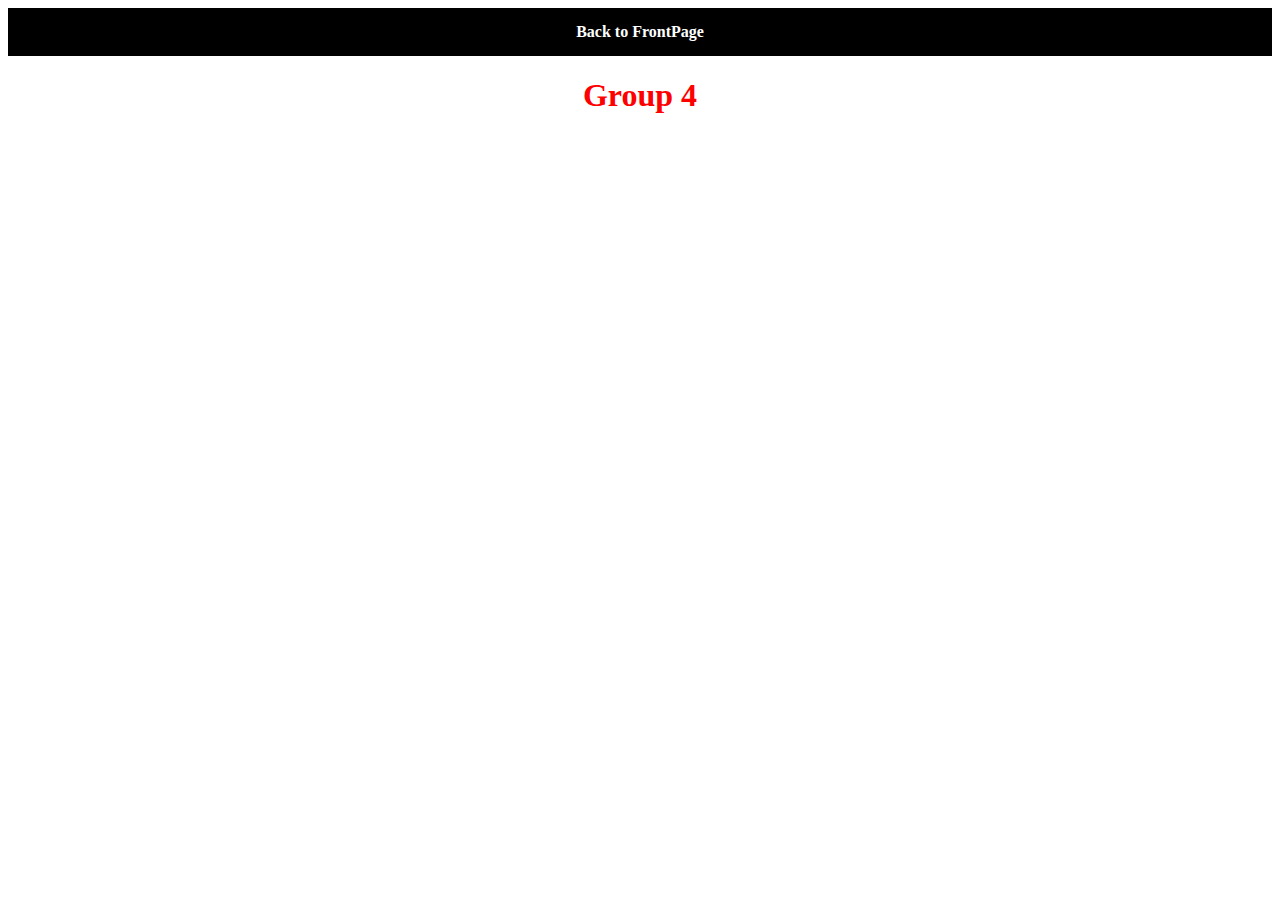
<file: home.html>
<!DOCTYPE html>
<html lang="en">
  <head>
    <link rel="stylesheet" href="home.css" />
    <title>Document</title>
  </head>
  <body>
    <header>
      <nav>
        <ul>
          <li>
            <a href="index.html">Back to FrontPage</a>
          </li>
        </ul>
      </nav>
    </header>
    <div class="container">
      <h1>Group 4</h1>
    </div>
  </body>
</html>
</file>
<file: home.css>
body {
  background-color: white;
}

.container {
}

.container h1 {
  text-align: center;
  color: red;
}

nav {
  background-color: black;
  padding: 10px;
  position: sticky;
}

nav ul {
  list-style: none;
  margin: 0;
  padding: 0;
  display: flex;
  justify-content: space-around;
}

nav ul li {
  display: inline;
}

nav ul li a {
  color: white;
  text-decoration: none;
  font-weight: bold;
  display: block;
  padding: 5px 10px;
}

footer {
  background-color: black;
  color: white;
  text-align: center;
  padding: 10px;
  position: sticky;
}
</file>
